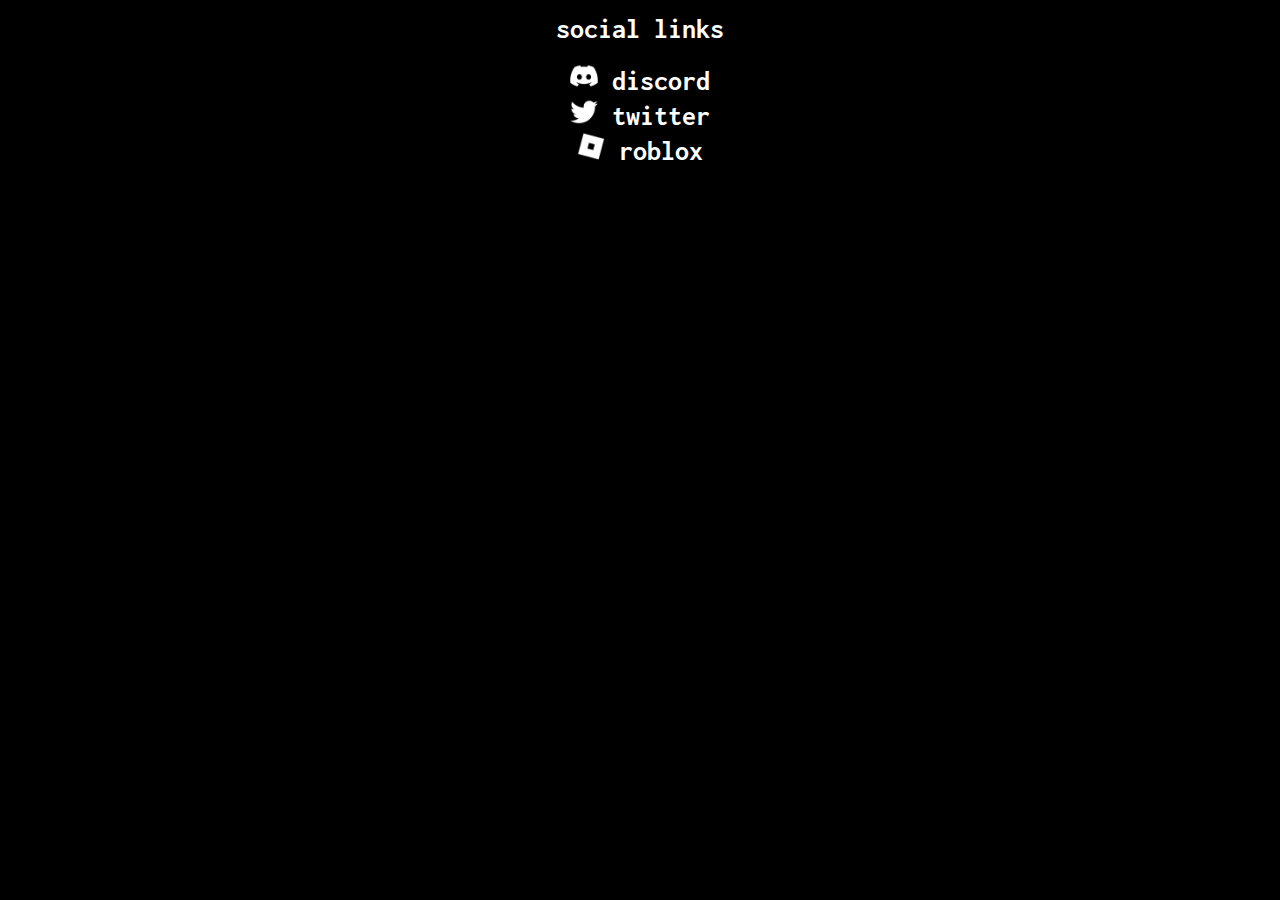
<file: index.html>
<link href="https://fonts.googleapis.com/css?family=Inconsolata:300,700,900" rel="stylesheet" type="text/css">

<style>
    .buttoncontainer{
        width:200px;
        height:38px;
        background-color:transparent;
        text-align:center;
    }
        
    .social-button{
        background-color:transparent;
        font-family:Inconsolata;
        font-weight:700;
        color:#FFFFFF;
        text-align: center;
        border:none;
        font-size:28;
        transition: .2s
    
    }
    .social-button:hover{
        background-color:transparent;
        font-family:Inconsolata;
        color:#FFFFFF;
        text-align: center;
        border:none;
        font-size:32;
    }
    body{
        text-align:center;
        background-color:#000000
    }
    
    .smallimg{
        width:28px;
        height:28px;
        transition:.2s
    }

    label{
        background-color:transparent;
        font-family:Inconsolata;
        font-weight:700;
        color:#FFFFFF;
        text-align: center;
        border:none;
        font-size:28;
    }
</style>

<title>home</title>
<link rel="icon" type="image/png" href="/images/anchor_favicon.png">

<head>
  <meta property="og:image" content="https://github.com/voxelates/voxelates.github.io/blob/main/images/embed_banner.png?raw=true" />
  <meta property="og:image:width" content="800" />
  <meta property="og:image:height" content="280" />
  <meta property="og:type" content="object" />
  <meta property="og:title" content="infchris" />
  <meta property="og:url" content="https://infchris.com" />

  <meta name="twitter:image:src" content="https://github.com/voxelates/voxelates.github.io/blob/main/images/embed_banner.png?raw=true" />
  <meta name="twitter:site" content="@Voxelates" />
  <meta name="twitter:card" content="summary_large_image" />
  <meta name="twitter:title" content="infchris" />
</head>

<body>
    <div style="height:6px;"></div>

    <label font-size:38">social links</label>
    <div>height=1px;</div>

  <a href="https://discord.com/invite/FnNPnpWJYv">
    <button class="social-button">
    <img class="smallimg", src="/images/c_discord_logo.png"> discord</button>
  </a>

<div></div>
    
  <a href="https://twitter.com/Voxelates">
    <button class="social-button">
    <img class="smallimg", src="/images/c_twitter_logo.png"> twitter</button>
  </a>

    <div></div>

  <a href="https://www.roblox.com/users/166533394/profile">
    <button class="social-button">
    <img class="smallimg", src="/images/c_roblox_logo.png"> roblox</button>
  </a>
</body>
</file>
